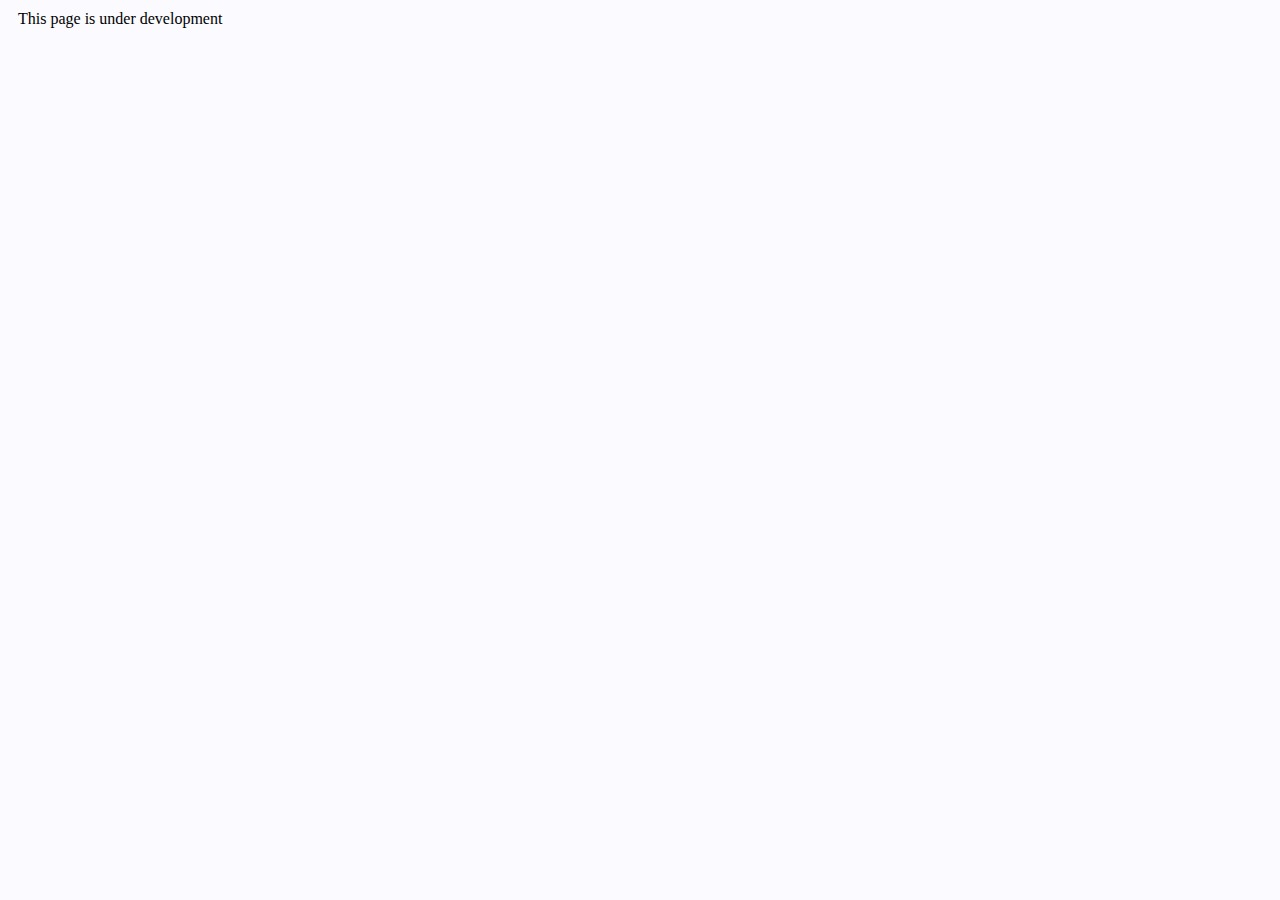
<file: about.html>
<!DOCTYPE html>
<html lang="en">
<head>
    <meta charset="UTF-8">
    <meta name="viewport" content="width=device-width, initial-scale=1.0">
    <title>About</title>
    <link rel="stylesheet" href="styles/design.css">
</head>
<body>
    <p>This page is under development</p>
    
</body>
</html>
</file>
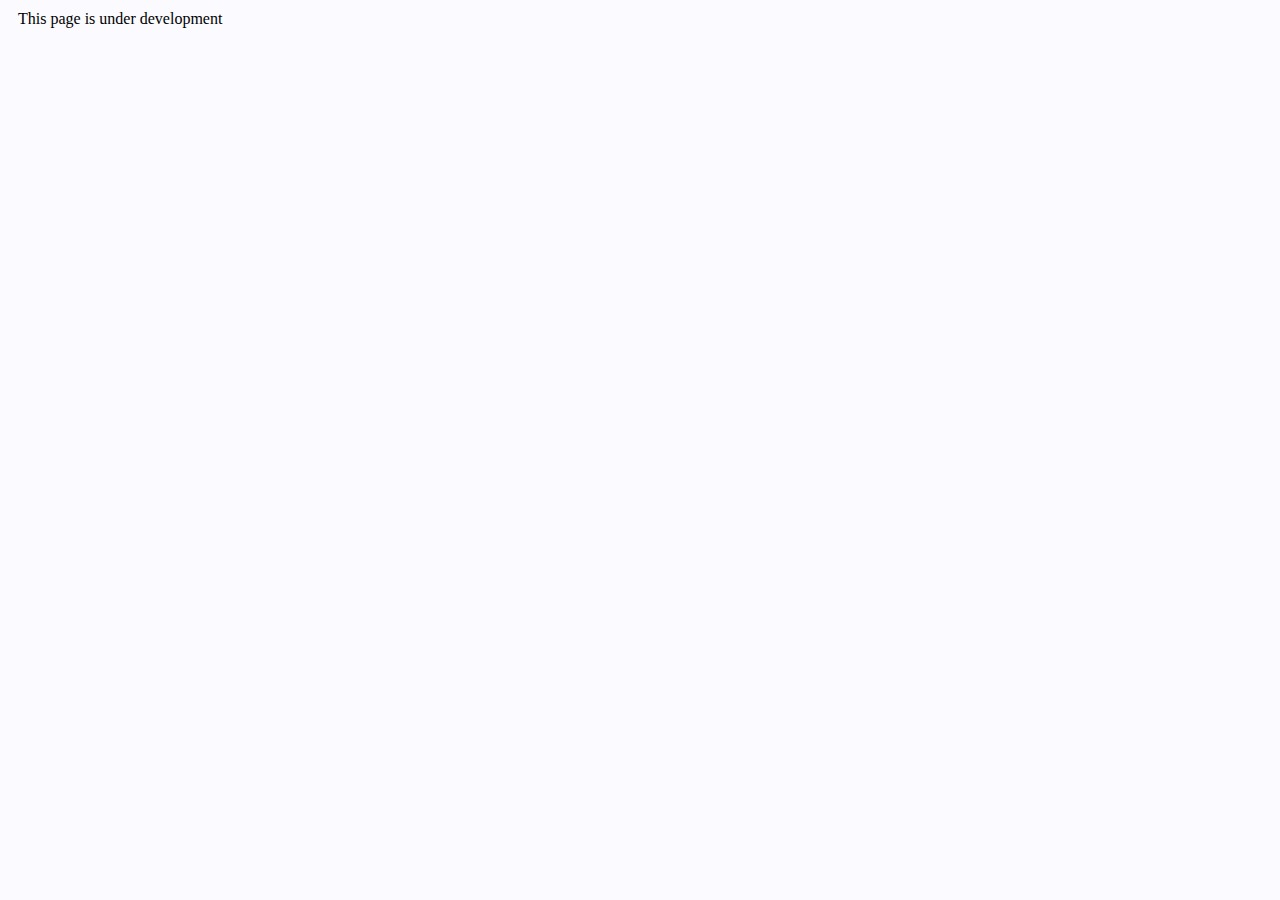
<file: howitworks.html>
<!DOCTYPE html>
<html lang="en">
<head>
    <meta charset="UTF-8">
    <meta name="viewport" content="width=device-width, initial-scale=1.0">
    <title>How it works</title>
    <link rel="stylesheet" href="styles/design.css">

</head>
<body>
    <p>This page is under development</p>
    
</body>
</html>
</file>
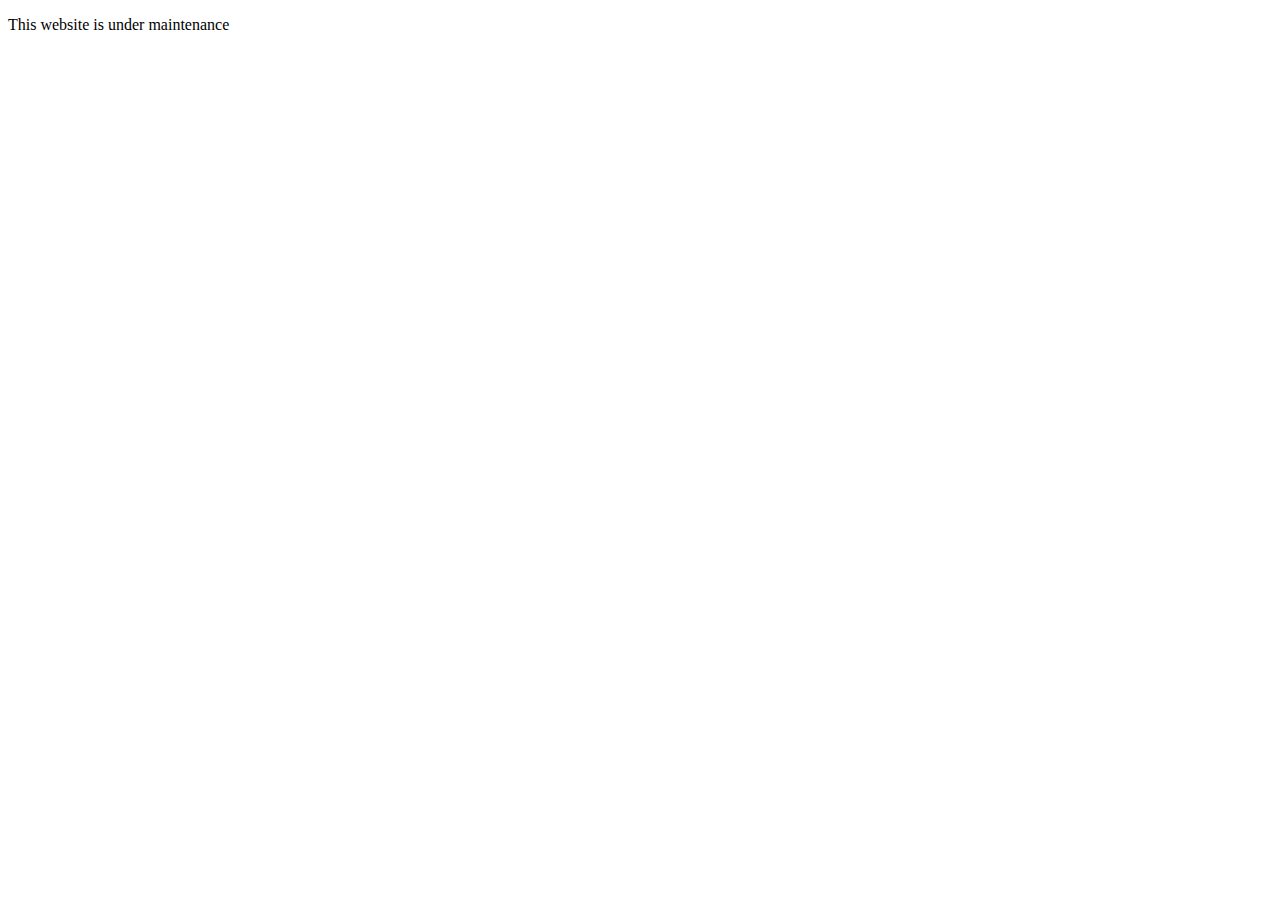
<file: services.html>
<!DOCTYPE html>
<html lang="en">
<head>
    <meta charset="UTF-8">
    <meta name="viewport" content="width=device-width, initial-scale=1.0">
    <title>Services</title> 
</head>
<body>
    <p>This website is under maintenance</p>
</body>
</html>
</file>
<file: styles/design.css>
/* Fonts styles */
.inter-font {
  font-family: "Inter", sans-serif;
  font-optical-sizing: auto;
  font-weight: <weight>;
  font-style: normal;
}

.raleway-font {
  font-family: "Raleway", sans-serif;
  font-optical-sizing: auto;
  font-weight: <weight>;
  font-style: normal;
}
body{
    background-color: #4d47ff07;
}
/* Button design */
.btn-primary{
    color: #FFFFFF;
    background-color: #4E47FF;
    font-weight: bold;
    padding: 20px 40px;
    border: none;
    border-radius: 10px;
    font-size: 16px;

}
/* Nav styles */

.nav-title{
    color: #4E47FF;
    /* font-weight: 3000000; */
    font-size: 46px;
    font-weight: 800;

}
.nav-title-2{
    color: #4E47FF;
    font-size: 65px;
    font-weight: 800;
    margin-bottom: 10px;
}
nav{
    display: flex;
    align-items: center;
    justify-content: space-between;
    margin: 20px 150px 10px 150px ;
}
/* Banner content style */
.banner-content {
    display: flex;              
    flex-direction: column;    
    justify-content: center;    
    align-items: center;       
    text-align: center;
    margin: 100px; 
    font-size: 40px;        
}
.banner {
  background-image: url('../Assets/Hero-bg.png'); 
  background-size: cover;        
  background-position: center;   
  background-repeat: no-repeat;  
  text-align: center;
  padding: 50px;
}

/* Shared styles */
.title{
    font-size: 42px;
    font-weight: bold ;
    color: black;
    
}
.title-p{
    font-weight: 200;
    font-size: 24px;
    color: #252432;
}
/* Section 1 styles */
.section1{
    display: flex;
    justify-content: space-around;
    margin: 100px 50px 140px 50px;
    gap: 200px;
}
.section1-div h2,p{
    text-align: left;
    margin-bottom: 36px;
    
}
.section1-img{
    border-radius: 40px;
}

/* Section2 styles */
.section2{
    text-align: center;
    background-color: rgba(78, 71, 255, 0.1);
    padding: 30px  ;
    margin: 30px 150px;
    border-radius: 15px;
}
.section2 p{
    color: black;
    opacity: 50%;
    margin: 0;
    
} 
.info-container{
    display: flex;
    justify-content: space-around;
    text-align: center;
    
}
.info{
    display: flex;
    flex-direction: column;
    align-items: center;

}

/* Section3 styles */
.section3{
    padding: 60px 100px;

}
.section3  h2{
    text-align: center;
    margin-bottom: 20px;
}
.users-container{
    display: flex;
    justify-content: space-between;
    gap: 30px;
    flex-wrap: wrap;
}
.user1{
    background-color: rgba(255, 255, 255, 0.5) ;
    border-radius: 15px;
    padding: 20px;
    text-align: left;
    display: flex ;
    flex-direction: column;
    justify-content: space-between;
    box-shadow: 2px 2px 2px 2px rgba(168, 166, 166, 0.124);
}

.star i{
    color: #FFB805 ;
    font-size: 18px;
}
.user-footer{
    display: flex;
    gap: 10px;
    align-items: center;
}
.user-footer img{
    border-radius: 50px;
}
/* Section 4 styles */

.section4{
    text-align: center;
    display: flex;
    justify-content: center;
    /* background-color: white; */
    /* padding: 20px 50px; */
}
.section4-div{
    max-width: 800px;
    width: 100%;
    display: flex;
    flex-direction: column;
    align-items: center;
    gap: 10px;
    padding: 10px 200px;
    background-color: white;
    border-radius: 20px;
}

.section4-img{
    border-radius: 20px;
    width: 100%;
    max-width: 700px;
    height: 50%;
    border-radius: 40px;
}
.section4-div h2,button,p, img{
    margin: 10px 10px ;
}

/* Section 5 design */

.section5 h1{
    font-size: 97px;
    /* margin: 0; */
}
.form-title{
    font-size: 18px;
    margin: 8px 8px;
    text-align: left;
}
.section5{
    display: flex;
    padding: 50px 150px;
    justify-content: space-around;
    align-items: center;
    gap: 40px;
}
.inputbox{
    background-color:transparent;
    padding: 40px;
    border-radius: 20px;
    width: 500px;
    align-items: center;
}
.inputbox input , textarea{
    width: 100%;
    height: 50px;
    padding: 14px 12px;
    font-size: 16px;
    border: 1px solid #ccc;
    border-radius: 5px;
    margin-bottom: 20px;
    box-sizing: border-box;
    
    
}

.inputbox .btn-primary{
    width: 100%;
    padding: 14px;
}
.inputbox .textbox{
    height: 100px;
}

/* Footer design */

footer{
    text-align: center;
    padding: 80px 150px;
    background-color: white;
}
.footertext p{
    text-align: center;
    color: #8987A1;
}
.page-link{
    display: flex;
    justify-content: center;
    gap: 40px;
    list-style: none;
    padding: 15px 0;
}
.page-link a{
    text-decoration: none;
    color:#8987A1 ;
}

/* Button hover effect */
.btn-primary:hover {
    background-color: #3a35cc;
    transform: scale(1.05);
    transition: all 0.3s ease;
    cursor: pointer;
    box-shadow: 0 8px 20px rgba(78, 71, 255, 0.2);
}
</file>
